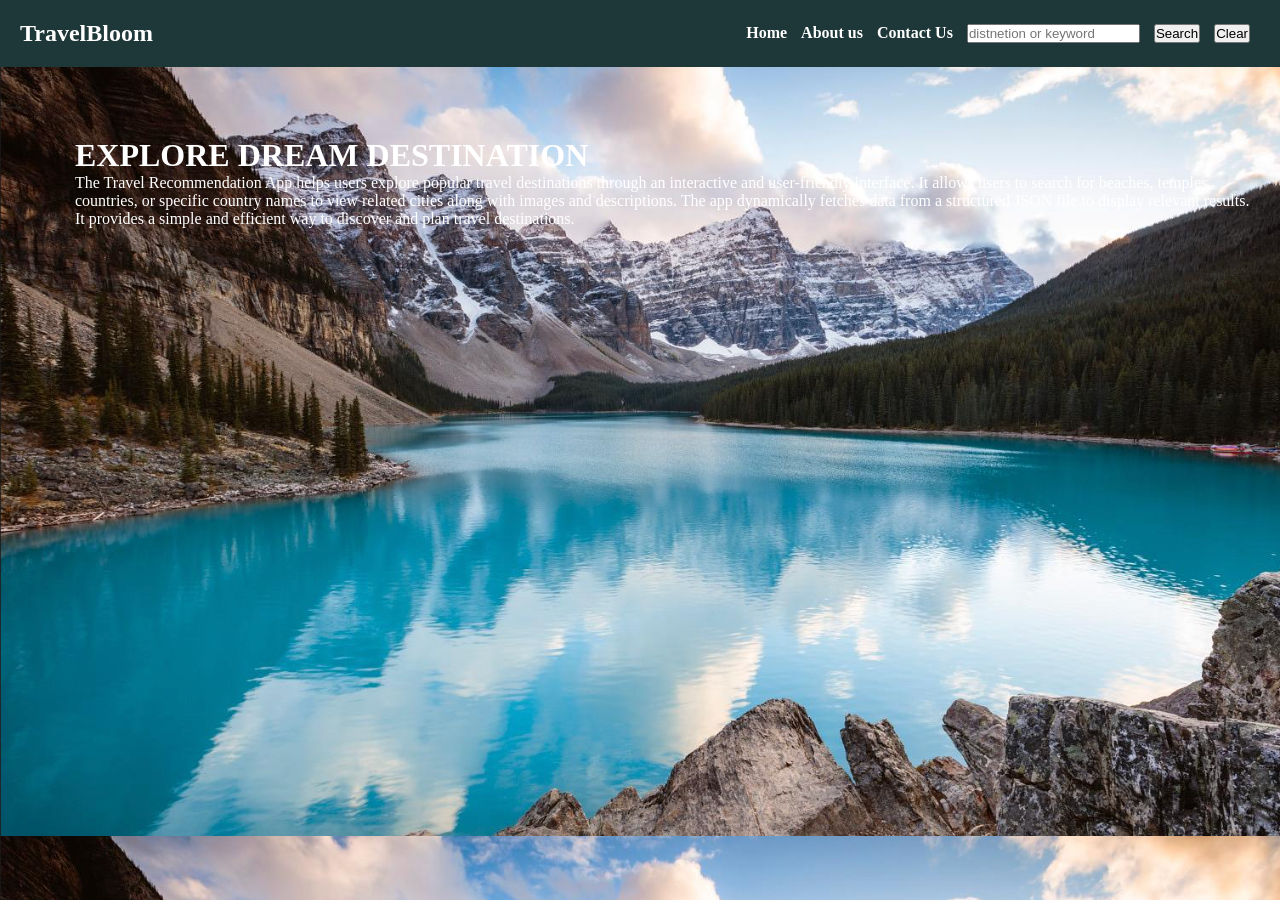
<file: index.html>
<!DOCTYPE html>
<html>
<head>
    <meta charset="UTF-8">
    <link rel="stylesheet" href="./style.css">
<title>TravelBloom</title>
</head>
<body>
    <nav><h1>TravelBloom</h1>
        <ul>
          <li><a href="./index.html" id="home">Home </a></li>
          <li><a href="./about_Us.html" id="contact">About us</a></li>
          <li><a href="./contact.html" id="contact">Contact Us </a></li>
          <li><input type="text" id="searchInput" placeholder="distnetion or keyword">  </li>
          <li><button id='btnSearch' onClick= "search()">Search</button>
          <li><button id='btnclear' onClick="clear_button()">Clear</button>
    
        </ul>
        </nav>

        
     <div id="introduction">
        <h1>EXPLORE DREAM DESTINATION</h1>
        <p> The Travel Recommendation App helps users explore popular travel destinations through 
            an interactive and user-friendly interface. It allows users to search for beaches, 
            temples, countries, or specific country names to view related cities along with images and descriptions.
             The app dynamically fetches data from a structured JSON file to display relevant results. It provides a simple and efficient way to discover and plan travel destinations.
        </p>
     </div>

     <div id="recommendations"></div>
        


   <script src="./travel_recommendation.js"></script>
  
</body>





    </html>
</file>
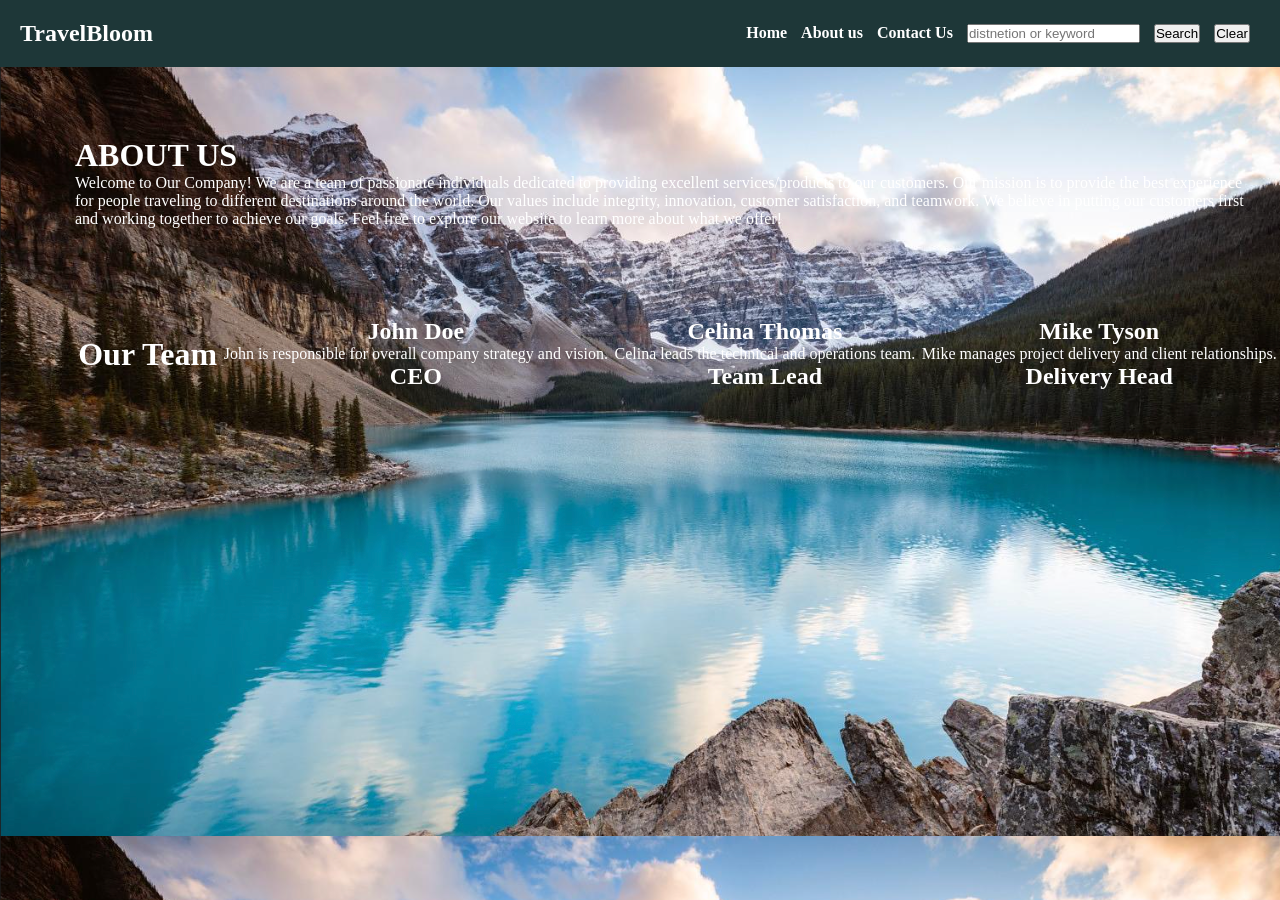
<file: about_Us.html>
<!DOCTYPE html>
<html>
<head>
    <meta charset="UTF-8">
    <link rel="stylesheet" href="./style.css">
<title>TravelBloom</title>
</head>
<body>
    <nav><h1>TravelBloom</h1>
        <ul>
          <li><a href="./index.html" id="home">Home </a></li>
          <li><a href="./about_Us.html" id="contact">About us</a></li>
          <li><a href="./contact.html" id="contact">Contact Us </a></li>
          <li><input type="text" id="conditionInput" placeholder="distnetion or keyword">  </li>
          <li><button id='btnSearch'>Search</button>
          <li><button id='btnSearch'>Clear</button>
    
        </ul>
        </nav>

        
     <div id="introduction">
        <h1>ABOUT US</h1>
        <p> 
Welcome to Our Company! We are a team of passionate individuals dedicated to providing excellent services/products to our customers. Our mission is to provide the best experience for people traveling 
to different destinations around the world. Our values include integrity, innovation, customer satisfaction, and teamwork. We believe in putting our customers first and working together to achieve our goals.
Feel free to explore our website to learn more about what we offer!
        </p>
     </div>

    
     <div id="team">
        <h1>Our Team</h1>
        
        <div class="member">
        <image></image>
        <h2> John Doe</h2>
        <p>John is responsible for overall company strategy and vision.</p>
        <h2> CEO</h2>
        </div>

        <div class="member">
            <image></image>
            <h2> Celina Thomas </h2>
            <p>Celina leads the technical and operations team.</p>
            <h2> Team Lead</2>
            </div>


            <div class="member">
                <image></image>
                <h2> Mike Tyson </h2>
                <p>Mike manages project delivery and client relationships.</p>
                <h2> Delivery Head</h2>
                </div>


     </div>

        

</body>




    </html>
</file>
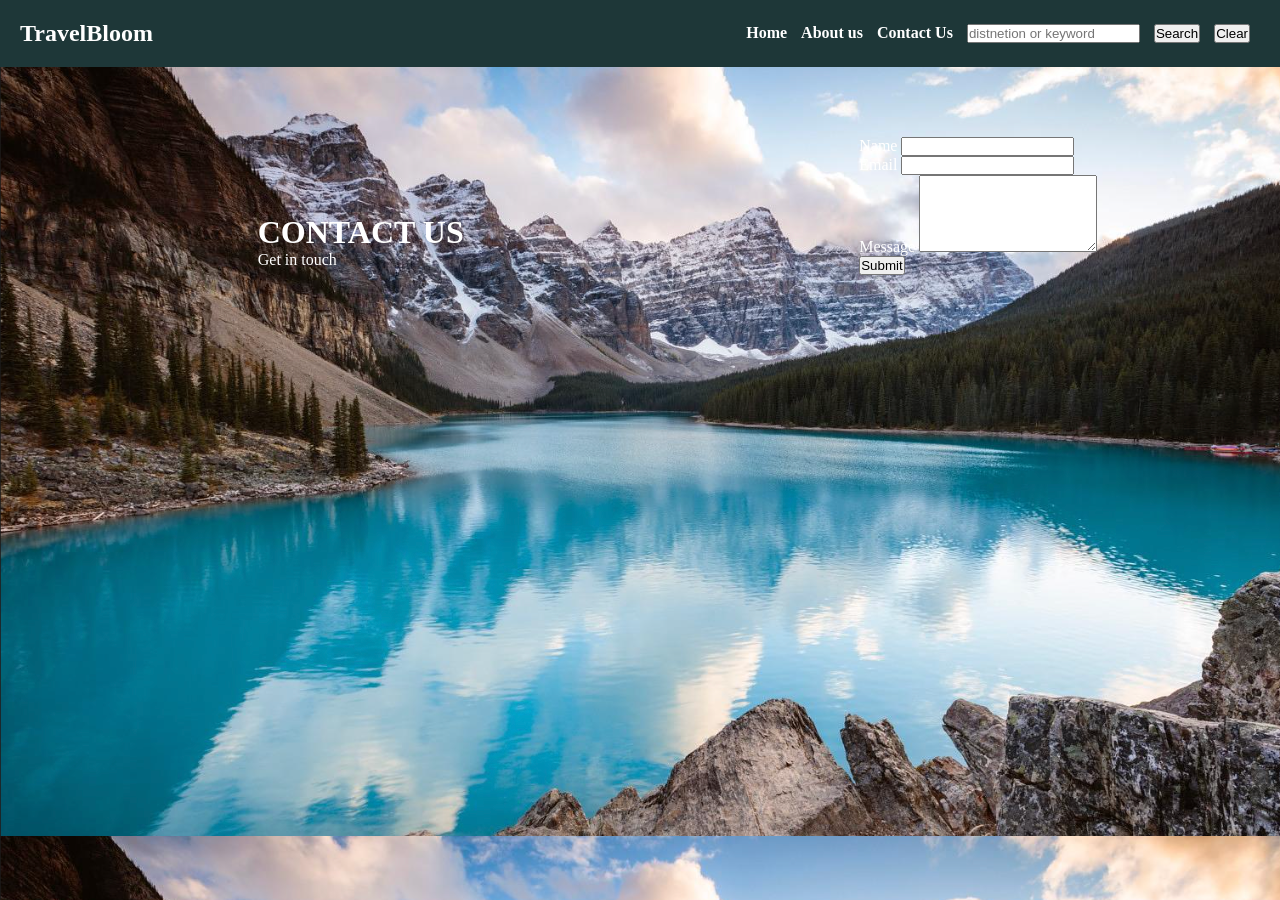
<file: contact.html>
<!DOCTYPE html>
<html>
<head>
    <meta charset="UTF-8">
    <link rel="stylesheet" href="./style.css">
<title>TravelBloom</title>
</head>
<body>
    <nav><h1>TravelBloom</h1>
        <ul>
          <li><a href="./index.html" id="home">Home </a></li>
          <li><a href="./about_Us.html" id="contact">About us</a></li>
          <li><a href="./contact.html" id="contact">Contact Us </a></li>
          <li><input type="text" id="conditionInput" placeholder="distnetion or keyword">  </li>
          <li><button id='btnSearch'>Search</button>
          <li><button id='btnSearch'>Clear</button>
    
        </ul>
        </nav>

        
     <div id="contact-container">

    <div id="introduction">
        <h1>CONTACT US</h1>
        <p>Get in touch</p>
    </div>

    <form id="contactForm">
        <div>
            <label for="name">Name</label>
            <input type="text" id="name" name="name" required>
        </div>

        <div>
            <label for="email">Email</label>
            <input type="email" id="email" name="email" required>
        </div>

        <div>
            <label for="message">Message</label>
            <textarea id="message" name="message" rows="5" required></textarea>
        </div>

        <button type="submit">Submit</button>
    </form>

</div>
        

</body>




    </html>
</file>
<file: style.css>
body{

    background-image: url("travel.png");

}

*{
    margin: 0;
    padding: 0;
    box-sizing: border-box;
}
nav {
    background-color: #1e3738;
    padding: 20px;
    display: flex;
    align-items: center;
    justify-content: space-between;
    

  }

  h1{

    color: #ffffff;
  }
  
  nav ul {
    list-style-type: none;
    /* padding: 0; */
  }
  
  nav ul li {
    display: inline;
    margin-right: 10px;
  }
  
  nav a {
    text-decoration: none;
    color: #ffffff;
    font-weight: bold;
  }
  
  p{
    color: #ffffff;
  }
  #introduction{
  margin-top: 70px;
  margin-left: 75px;
  margin-right: 30px;

  }


  #team{
    margin-top: 90px;
    margin-left: 75px;
    display: flex;
    justify-content: space-around;
    align-items: center;
    
    }
.member{
    display: flex;
    flex-direction: column;
    align-items: center;
    color: white;


}


#contact-container {

    margin-top: 70px;
    display: flex;
    align-items: center;
    justify-content: space-around;
    color: white;
    
}

#recommendations {
    display: flex;
    flex-wrap: wrap;
    gap: 10px;
    margin: 20px;
}

.recommendation-card {
    width: 150px;
    background-color: white;
    border-radius: 5px;
    overflow: hidden;
}

.recommendation-card img {
    width: 100%;
    height: 90px;
    object-fit: cover;
}

.recommendation-card h2 {
    font-size: 14px;
    margin: 6px;
}

.recommendation-card p {
    font-size: 10px;
    margin: 6px;
}
</file>
